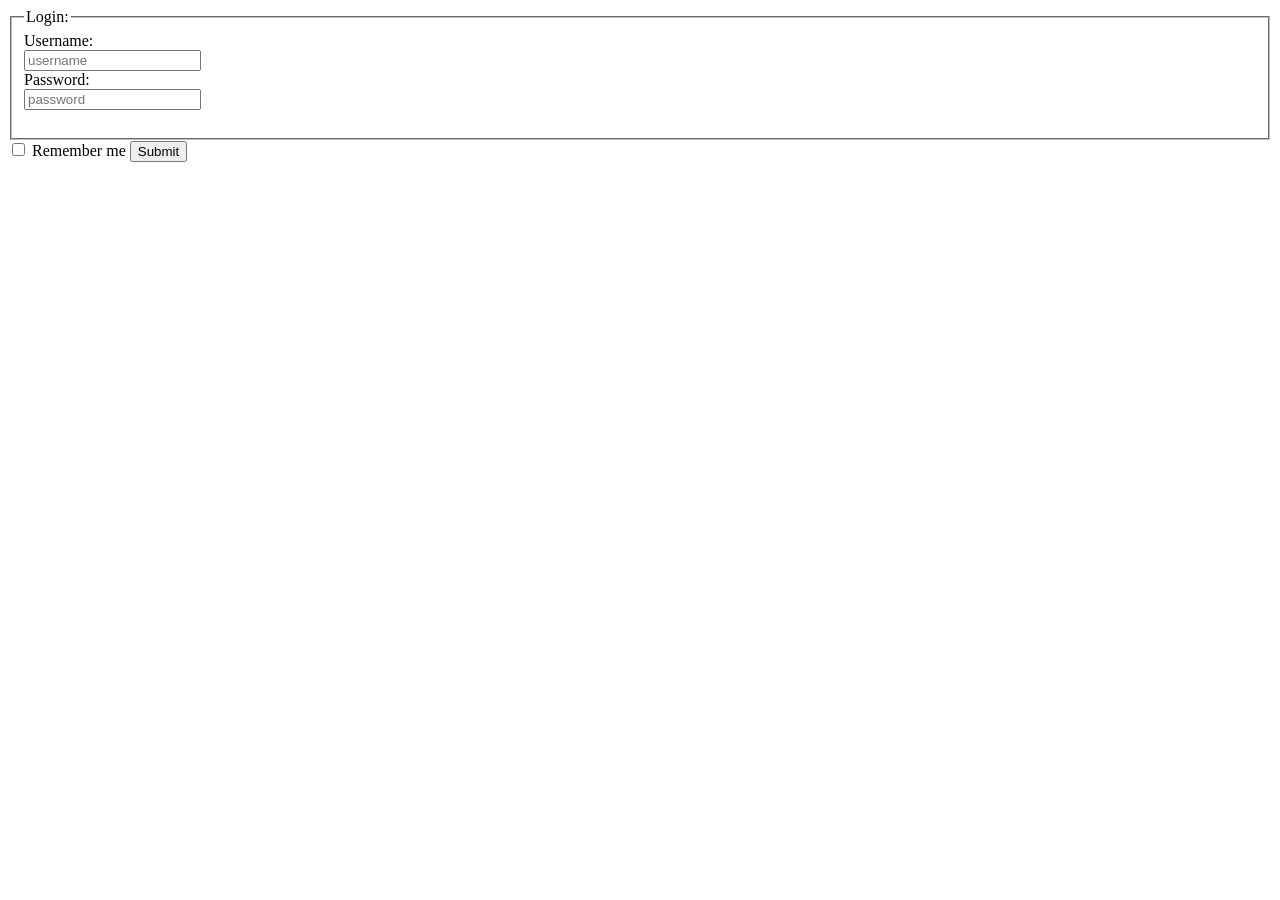
<file: test.html>
<!DOCTYPE html>
<html lang="en">
<head>
    <meta charset="UTF-8">
    <meta name="viewport" content="width=device-width, initial-scale=1.0">
    <title>Document</title>
    
</head>
<body>
    <!-- <header>
        <h1>Welcome to My Website</h1>
        <nav>
          <a href="#home">Home</a>
          <a href="#about">About</a>
          <a href="#contact">Contact</a>
        </nav>
      </header>
      <section>
        <h2>Main Content</h2>
        <p>This is the main content of the page.</p>
      </section>
      <aside>
        <p>Related Information</p>
      </aside>
      <footer>
        <p>&copy; 2025 My Website</p>
      </footer>
    <p>
        x<sub>1</sub><sup>2</sup> + y<sub>2</sub><sup>2</sup> = y
      </p>  
      <table border="1">
        <tr>
          <th>Firstname</th>
          <th>address</th>
        </tr>
        <tr>
          <td>manalika</td>
          <td>sabin</td>
     -->

<!--       
      </table>
      <TABLE ALIGN="center" WIDTH="300" HEIGHT="200" border="1">
        <TR>
        <TD colspan="2" rowspan="1">header</TD>
        </TR>
        <TR>
        <TD colspan="2" rowspan="1">article</article></TD>
        </TR>
        <TR>
          <TD colspan="1" rowspan="1"></TD>
          <TD colspan="1" rowspan="2"></TD>
          </TR>
          <TR>
            <TD colspan="1" rowspan="1"></TD>
          </TR>
          <tr>
            <td colspan="2" rowspan="1"></td>
          </tr>


        </TABLE> -->

        <form	action=""	method="POST">
          
          <fieldset>
          <legend>Login:	</legend>
          Username:<br>
          <input	type="text"	name="username"	placeholder="username">
          <br>
          Password:<br>
          <input	type="password"	name="password"	placeholder="password"	>
          <br><br>
        </fieldset>
          <input	type="checkbox"	name="remember"	value="remember">	Remember	me
          <button type="submit">Submit</button>
          
          </form>





</body>
</html>
</file>
